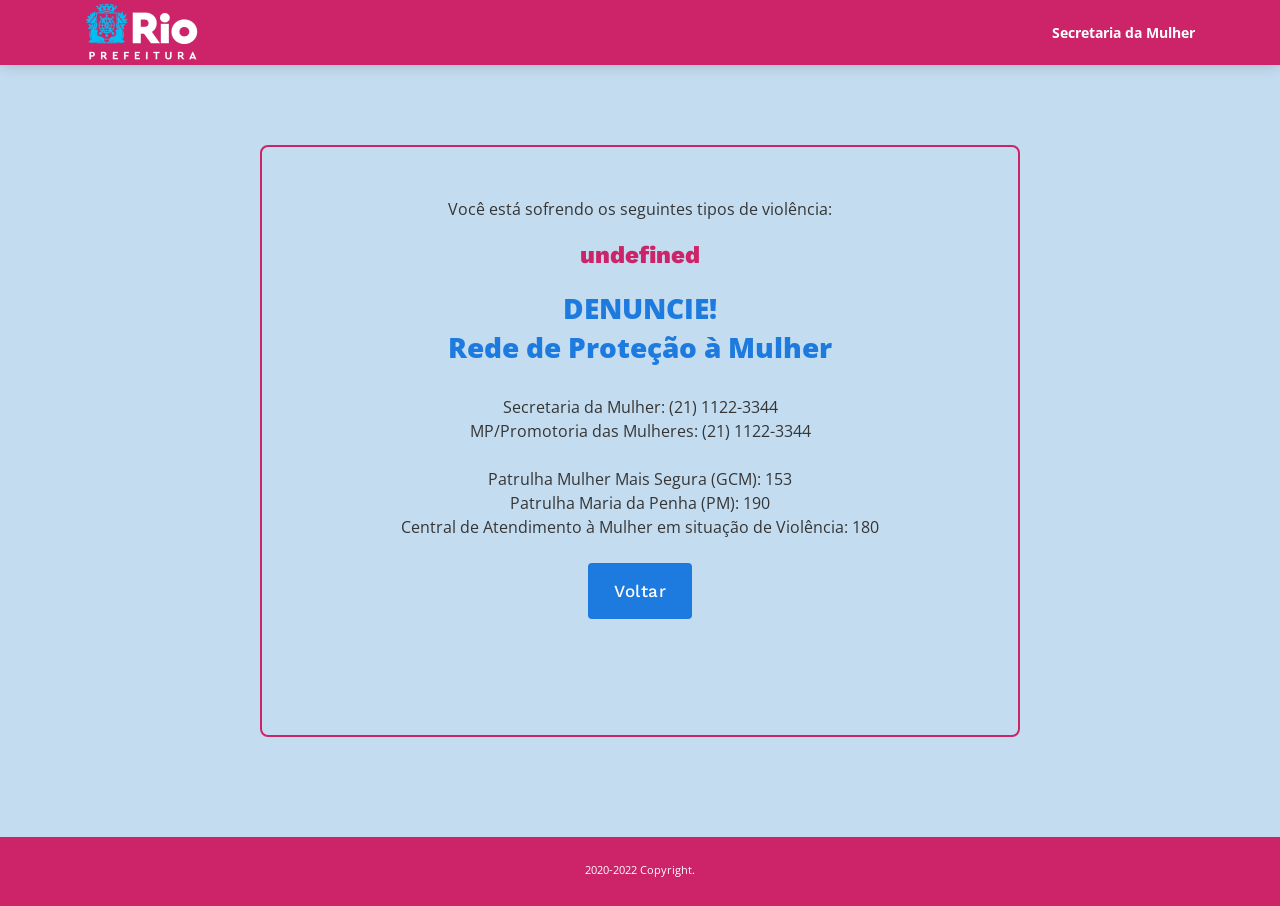
<file: PI/resposta.html>
<!DOCTYPE html>
<html lang="pt-br">
    <head>
        <title>Assistência à Mulher | Resposta ao Formulário </title>
        <meta charset="UTF-8">
        <meta name="viewport" content="width=device-width, initial-scale=1.0">
        <meta name="description" content="Assistência a mulher, onde elas podem saber se são abusadas e como agir nessa situação">
        <meta property="og:title" content="Assistência à Mulher | Resposta ao Formulário" />
        <meta property="og:description"  content="Assistência a mulher, onde elas podem saber se são abusadas e como agir nessa situação" />
        <meta property="og:type" content="website"/>       
        <meta name="twitter:card" content="summary"/>
        <meta property="twitter:title" content="Assistência à Mulher | Resposta ao Formulário"/>
		<meta property="twitter:description" content="Assistência a mulher, onde elas podem saber se são abusadas e como agir nessa situação"/>     
        <link href="assets/css/bootstrap.min.css" rel="stylesheet" type="text/css"/>  
        <link href="assets/css/styleLandingPageGeneric.css" rel="stylesheet" type="text/css">
    </head>
    <body>

        <!-- header -->
        <nav class="bg-pink d-flex align-items-center sticky-top">
            <div class="container">
                <div class="row justify-content-center justify-content-between">
                    <div class="col pr-0 text-start ">
                        <a href="#" target="_blank" class="navbar-brand "><img src="assets/img/img logo.png" alt="logo"></a>
                    </div>
                    <div class="col pl-0 d-flex justify-content-end align-items-center text-right">
                        <p  class="d-flex nav-text">Secretaria da Mulher</p>
                    </div>
                </div>
            </div>
        </nav>

        <!-- lp content -->
        <section class="bg-dark-2 d-flex justify-content-center full-fold">
            <div class="container">
                <div class="row align-items-stretch justify-content-center fold-content">
                    <div class="col-12 col-md-11 col-lg-8 d-flex flex-column align-items-center boxed-content">
                        <p class="ic-text-muted text-center">Você está sofrendo os seguintes tipos de violência: </p>  
                        <!--return-data-->
                        <p id="violencias" class="return-data text-center"></p>

                        <h2 class="ic-text-pink text-center">
                            DENUNCIE!
                            <br class="d-none d-sm-block"> 
                            Rede de Proteção à Mulher
                        </h2>

                        <p class="ic-text-muted text-center mb-4">Secretaria da Mulher:  (21) 1122-3344 
                            <br>MP/Promotoria das Mulheres: (21) 1122-3344</p>

                        <p class="ic-text-muted text-center mb-4">Patrulha Mulher Mais Segura (GCM): 153
                           <br> Patrulha Maria da Penha (PM): 190
                           <br> Central de Atendimento à Mulher em situação de Violência: 180</p>
                     
                        <a class="btn btn-primary" href="index.html">Voltar</a> 
                    </div>
                </div>               
            </div>           
        </section>

        <footer class="bg-pink d-flex">
            <div class="container">
                <div class="row">
                    <div class="col-12 text-center">
                        <p class="ic-text-white">2020-2022 Copyright.</p>                       
                    </div>
                </div>
            </div>
        </footer>

        <script src="assets/js/jquery-3.3.1.min.js" type="text/javascript"></script>
        <script src="assets/js/popper.min.js" type="text/javascript"></script>
        <script src="assets/js/bootstrap.min.js" type="text/javascript"></script>
        <script src="resposta.js"></script>

    </body>
</html>
</file>
<file: PI/assets/css/styleLandingPageGeneric.css>
@import "bootstrap.min.css";
@import url("https://use.fontawesome.com/releases/v5.13.0/css/all.css");
@import url('https://fonts.googleapis.com/css2?family=Open+Sans:ital,wght@0,300;0,400;0,600;0,700;0,800;1,300;1,400;1,600;1,700;1,800&family=Work+Sans:ital,wght@0,400;0,500;0,600;0,700;0,800;0,900;1,300;1,400;1,500;1,600;1,700;1,800;1,900&display=swap');



:root {
	--color1: #c3dcef;
	--color2: #1d7ade;
	--color3: #7fabc8;
}


/*--------------------------------------- LP && TYP*/

* {
    font-family: "Open Sans", sans-serif;
}

.ic-text-muted{
color: #353535 !important;
}

.ic-text-pink{
    color: #1d7ade; 
}

.ic-text-white{
    color: #FFFFFF;   
}

.ic-text-gray{
    color: #353535; /*#F8F8F8;   */
}

.bg-pink{
    background-color: #CD2469;
}

.bg-dark-2{
    background-color:#c3dcef; /*#111C26*/
}

.bg-white{
    background-color: #ffffff;
}

.mt-b{
    margin-top: 2.188rem;
}

.mt-d {
    margin-top: 65px;
}

.nav-text{
    font: 700 14px/18px Open Sans, sans-serif; 
    margin:0px!important;
    color: #fff;
}

nav {
    height: 65px;
    -webkit-box-shadow: 0px 0px 15px -1px rgba(0,0,0,0.2);
    -moz-box-shadow: 0px 0px 15px -1px rgba(0,0,0,0.2);
    box-shadow: 0px 0px 15px -1px rgba(0,0,0,0.2);
}

.navbar-brand img, .navbar-brand img[src*=".svg"], footer img[src*=".svg"] {
    width: 100%;
    max-width: 132px;
}

.full-fold {
    padding: 80px 0px 0px;
    min-height: calc(100vh - 128px);
}

h1 {
    font-family: "Open Sans", sans-serif;
    font-size: 60px;
    line-height:80px;
    font-weight: 800!important;
    margin-bottom:31px;
}

h1.secondary {
    font-size: 28px;
    font-weight: 700;
    line-height: 38px;
}

h1+p{
    font-family:'Open Sans', sans-serif ;
    font-size:22px;
    line-height:28px;
    margin-bottom:47px;
}
h2 {
    font-size: 1.75rem; /*  28px*/
    font-weight: 400;
    line-height: 1.4;
    margin-bottom: 1.75rem; /*  50px*/
    font-weight: 800!important;
}

h2.fs{
    font-size: 1.75rem; /*  28px*/
    font-weight: 800 !important;
    line-height: 1.4;
    margin-bottom: 1.75rem; /* 50px*/
}

p.lead {
    padding: 1px 10px;
    margin-top: 12px;
    margin-bottom: 36px;
    display: flex; 
    position: relative; 
}

p.lead span{
    z-index: 2;
    font-family: "Open Sans", sans-serif;
    font-weight: 600;
    font-size: 16px;
    line-height: 20px;
    text-transform: capitalize;
    color: #1d7ade;
}

p.lead:before{
    content:"";
    position: absolute;
    z-index: 1;
    left: 0px;
    top: calc(50% - 10px);
    width: 100%;
    border: 1px solid #1d7ade;
    height: 100%;
    border-radius:8px;
}

.boxed-content{
    border: 2px solid #CD2469;
    padding:50px;
    margin-bottom: 100px;
    border-radius: 8px;
}

p.return-data {
    font-family: "Work Sans", sans-serif;
    font-weight: 800;
    font-size: 24px;
    line-height: 36px;
    color:#CD2469;
}

footer p{
    padding-top: 25px;
    height: 69px;
    font-weight: 400;
    font-size: 11px;
    line-height: 1.4;
    margin-bottom: 0px;
}

footer a{
    color: #ffffff;
    text-decoration: underline;
}

.btn {
    font-family: "Work Sans", sans-serif;
    font-size: 1.063rem;/*17px*/
    line-height: 1.375rem;/*22px*/
    font-weight: 500;
    cursor: pointer;
    box-shadow: none;
    border-radius: 4px;
    border: 2px solid;
    padding: 15px 24px;
    letter-spacing: 0.5px;
}

.btn-primary,
.btn-primary:not([href]):not([tabindex]),
.ic-class-form-button-submit.btn{
    color: #ffffff!important;
    background-color:#1d7ade;
    border-color: #1d7ade;
}

.btn-secondary,
a.btn-secondary:not([href]):not([tabindex]){
    color: #ffffff;
    background-color: transparent;
    border-color: #ffffff;
    font-size: 14px;
    height: 50px;
    padding: 14px;
    padding-left: 40px;
    padding-right: 40px;
    margin-top: 16px;
}

.button-fixed{
    position:fixed;
    bottom:0px;
    left:0px;
    right:0px;
    margin-bottom:0px;
}

.btn.btn-success.btn-tablet{
    margin-top:4.563rem;/*73px*/
    margin-bottom:4.563rem;/*73px*/
}

.ic-class-form-button-submit.btn {
    margin-top:0px;
    margin-bottom:20px;
}

.ic-class-form-button-submit.btn:hover,
.btn.btn-primary:hover {
    opacity:0.8;
    color: #ffffff!important;
    background-color: #1d7ade9;
    border-color: #1d7ade;
}

.ic-pb-v{
    padding: 4.4rem 0 4.4rem 0; 
}

.ic-dynamic-form-container{
    -moz-box-shadow: 0px 3px 6px rgba(0, 0, 0, 0.16);
    -webkit-box-shadow: 0px 3px 6px rgba(0, 0, 0, 0.16);
    box-shadow: 0px 3px 6px rgba(0, 0, 0, 0.16);
}

.ic-dynamic-form{
    background-color: white;
    padding: 25px 5px 10px 5px;
}

.ic-form-title{
    border-radius: 5px 5px 0px 0px;
}

h3.ic-form-title{
    font-size: 15px;
    line-height: 22px;
    font-weight: 700;
    text-align: center;
    color: white;;
    padding: 20px;
    margin: 0px;
    background-color: #1D2351;
    border-radius: 8px 8px 0 0;
}


.img-dos {
    max-width:542px;
    width: 100%;
    max-width: 100%;
    margin: 80x 0px 0px 0px;
}


/*--------------------------------------- media queries LP && TYP*/

@media (max-width: 767px) {


    .boxed-content{
        padding:20px;
        margin-bottom: 50px;
        margin-top: 50px;
    }

    .nav-ic-text{
        font: 700 11px/16px Open Sans, sans-serif; 
        margin:0px!important;
        color: #777b97;
        white-space: nowrap;
    }

    h1 {
        font-size: 20px;
        font-weight:800;
        line-height: 30px;
        margin-top: 0;
        margin-bottom:13px;
        font-family: "Open Sans", sans-serif;
    }

    h1+p{
        font-size:14px;
        line-height:24px;
        margin-bottom:0;
        font-family: "Open Sans", sans-serif;
    }

    .full-fold {
        padding: 37px 18px 40px;
        min-height: calc(100vh - 134px);
        padding-top: 0px !important;
    }

    p.lead{
        margin-top: 41px;
        margin-bottom:25px;
    }

    p.lead span{
        font-size: 12px;
    }

    p{
        font-size: 14px;
    }

    footer p{
        padding-top: 15px;
        height: 69px;
    }

    form.ic-dynamic-form{
        border-top: 6px solid #1D2351;
    }

    .long-form {
        margin: 36px 0px;
        padding:0px;
    }

    .ic-social-media-list{
        margin-top:auto;
        justify-content: center;
        margin-bottom:0px;
        /*padding-top: 0px;*/
    }

    .ic-social-media-list a:not(:last-child){
        margin-right: 13px;
    }

    .header-terminos  .ic-breadcrumb a {
        font-size: 14px;
    }

    .content-terminos h3{
        font-size: 20px;
        line-height: 30px;
    }

    .ic-breadcrumb{
        margin-top: 38px;
    }
}


@media all and (min-width: 768px) and (max-width: 991px){

    
    .boxed-content{
        margin-top: 60px;
        margin-bottom:60px;
        padding: 35px;
    }

    .fold-content{
        /*height: 100%;*/
    }

    .img-dos{
        margin: auto 0px 0px auto;    
    }

    p.lead {
        margin-top: 94px;
        margin-bottom:30px;
        padding:1px 5px;
    }

    h1+p{
        margin-bottom: 0px;
    }

    .ic-dynamic-form-container{
        max-width: 476px;
        margin: 0 auto;
    }

    .long-form {
        margin-top: 65px;
        margin-bottom: 62px;
        padding-left: -2px;
        padding-right: -2px;
    }
    
    .full-fold {
        padding-top: 0px !important;
    }

    .ic-social-media-list{
        margin-top: 60px;
    }
    .ic-breadcrumb{
        margin-top: 38px;
    }

}

@media all and (min-width: 992px){

    .fold-content{
        height: 100%;
    }

    .full-fold {
        padding: 80px 0px 0px;
        min-height: calc(100vh - 128px);
    }

    .ic-typ-content div[class*="col-"]:nth-child(2){
        padding-top: calc(2.125rem + 38px);
        margin-bottom: none !important;
        padding-left: 2px;
        margin-top: 5px;
    }

    .ic-typ-content div[class*="col-"]:nth-child(1) h2{
        margin-bottom: 1.625rem; /* desktop: 36px */
    }
  
}


@media all and (max-width: 1200px){
    .btn-block,
    a.btn-block:not([href]):not([tabindex]){
        color: #ffffff;
        background-color: transparent;
        border-color: transparent;
        font-size: 16px;
        height: 71px;
        padding: 17px;
        display: inline-block;
        font-weight: 600;
        box-shadow: 0px 0px 7px 3px rgba(0, 0, 0, 0.171);
    }
}


/*--------------------------------------------------------------------------------------------------------------------------
SVG Images DeBug 
--------------------------------------------------------------------------------------------------------------------------*/

/* Ie9 */
.ie9 img[src*=".svg"] {
	width: auto;
	max-width: initial;
}

 /* Ie10 + Firefox & Others */
@media screen and (-ms-high-contrast: active), (-ms-high-contrast: none) {
	img[src*=".svg"]{width: auto;max-width: initial;}
}

@media screen and (max-width: 480px) {
	img[src*=".svg"]{width: auto;max-width: initial;}
}

@media all and (min-width: 992px) and (max-width: 1055px){
    .img-dos {
        margin: auto 0px 0px auto; 
    }
}

@media all and (min-width: 1055px) and (max-width: 1200px){
    .img-dos {
        margin: auto 0px 0px -100px;
    }
}

@media (max-width: 576px) {

    .content-terminos h3{
        font-size: 20px;
    }

}



/*--------------------------------------- form*/

.ic-dynamic-form-container{
    -moz-box-shadow: 0px 3px 6px rgba(0, 0, 0, 0.16);
    -webkit-box-shadow: 0px 3px 6px rgba(0, 0, 0, 0.16);
    box-shadow: 0px 3px 6px rgba(0, 0, 0, 0.16);
}


h3.ic-form-title{
    font-size: 15px;
    line-height: 22px;
    font-weight: 700;
    text-align: center;
    color: #FFF;
    padding: 20px;
    margin: 0px;
    background-color: #1d7ade;
}

.ic-dynamic-form{
    background-color: white;
    padding: 25px 10px 20px 10px!important;
}

.ic-class-form-row{
    display: flex;
    flex-direction: column;
}

.ic-class-form-row.col-12.mb-2{
    margin-bottom: 15px !important;
}

.ic-class-form-row.col-12.mt-4{
    margin-top: 20px !important;
    border-radius: 8px !important;
}

.ic-class-form-label {
    display: none;
}

.ic-class-form-input{
    border-radius: 0px;
    border: 1px solid #1d7ade;
    padding: 11px 10px;

    font-size: 13px;
    font-weight: 400;
    line-height: 16px;
    color: #1d7ade;
}

.ic-class-form-input,
.ic-class-form-select{
    height: 38px;
}


.ic-class-form-check-input:not(.ic-class-form-check-legal) {
    margin-left: 10px;
    }

.ic-class-form-check-input + .ic-class-form-check-label {
    font-size: 13px;
    color: #555555;
    }


.ic-class-form-check-legal{
    align-items: flex-start; 
    padding:15px;
    border-bottom:1px solid #D2D3DC ;
}

.ic-class-form-check-label-legal{
    padding-bottom: 0px;    
    text-align: left;
    font-family: "Roboto", sans-serif;
    font-size: 14px;
    font-weight: 400;
    line-height: 16px;
    color: #595959;
    margin: 0px;
}

.ic-class-form-check-label-legal a{
    color: #707070;
    text-decoration: underline;
}

.ic-class-form-check-label-legal a:hover,
.ic-class-form-check-label-legal a:focus{
    color: #1d7ade;
}

.ic-class-form-button-submit{
    margin: 0px auto;
    font-weight: 600;
}

label.error{
    color: #ED734E;
    font-size: 10px;
    margin-top: 3px;
    margin-bottom: 0px;
}
.ic-class-form-input.error,
.ic-class-form-select.error,
textarea.error{
    border-color: #ED734E;
}

.ic-dynamic-form .btn {
    font-family: "Work Sans", sans-serif;
    font-size: 14px;
    line-height: 22px;
    font-weight: 600;
    cursor: pointer;
    box-shadow: none;
    width: 258px;
    max-width: 100%;
    height: 56px;
    letter-spacing: 0.5px;
    border: solid 2px #1d7ade;
    color: #fff;
    border-radius: 4px!important;
}

.ic-dynamic-form .btn-success{
    color: #ffffff;
    background-color: #1d7ade9;
    border-color: #1d7ade;
}

.ic-dynamic-form .btn-success:hover,
.ic-dynamic-form .btn-success:focus{
    color: #ffffff;
    background-color: #1d7ade;
    border-color: #1d7ade;
}

@media (max-width: 576px) {
    .fullscreen-modal .modal-dialog {
        width: 100%;
    }

  }

  
 /* ---------------------    Form Custom Styles for Pop UP --------------------------- */


.rowPopUp{
    width: 906px !important;
}

.customColumn{
    padding-left: 0 !important;
    padding-right: 0 !important;
}

 #modalPopUpForm.ic-dynamic-form-container{
    -moz-box-shadow: 0px 3px 6px rgba(0, 0, 0, 0.16);
    -webkit-box-shadow: 0px 3px 6px rgba(0, 0, 0, 0.16);
    box-shadow: 0px 3px 6px rgba(0, 0, 0, 0.16);
}


#modalPopUpForm.ic-dynamic-form{
    background-color: white;
    padding: 0 !important;
}

#modalPopUpForm .ic-class-form-row{
    display: flex;
    flex-direction: column;
    margin: 0;
    padding: 0;
    max-width: 373px;
}


#modalPopUpForm .ic-class-form-label {
    display: none;
}

#modalPopUpForm .ic-class-form-input,
#modalPopUpForm .ic-class-form-select,
#modalPopUpForm  textarea{
    border-radius: 0px;
    border: 1px solid #EEEEEE;
    padding: 11px 10px;

    font-size: 12px;
    font-weight: 400;
    line-height: 16px;
    color: #707070;
}

#modalPopUpForm  .ic-class-form-select{
    padding: 0px 10px;
}

#modalPopUpForm  .ic-class-form-input,
#modalPopUpForm .ic-class-form-select{
    height: 45px;
    max-width: 373px;
}

#modalPopUpForm  .ic-class-form-input:focus,
#modalPopUpForm  .ic-class-form-select:focus,
#modalPopUpForm  textarea:focus{
    border-color: #1d7ade;/* #CD2469;*/
    outline: none;
    box-shadow: none;

    font-weight: 600;
    color: #707070;
}

#modalPopUpForm .ic-class-form-check-legal{
    margin-right: 0px;
    align-items: flex-start; /* en caso de que se vea el check */
}

#modalPopUpForm .ic-class-form-check-label-legal{
    padding-bottom: 20px;
    text-align: center;
    font-family: "Open Sans", sans-serif !important;
    font-size: 10px;
    font-weight: 400;
    line-height: 14px;
    color: #707070;
}

#modalPopUpForm .ic-class-form-check-label-legal a{
    color:#1d7ade;
    text-decoration: underline;
}

#modalPopUpForm .ic-class-form-check-label-legal a:hover,
#modalPopUpForm .ic-class-form-check-label-legal a:focus{
    color:#1d7ade;
}

#modalPopUpForm .ic-class-form-button-submit{
    margin: 0px auto;
    font-weight: 600;
}

#modalPopUpForm label.error{
    color: #ED734E;
    font-size: 10px;
    margin-top: 3px;
    margin-bottom: 0px;
}
#modalPopUpForm .ic-class-form-input.error,
#modalPopUpForm .ic-class-form-select.error,
#modalPopUpForm textarea.error{
    border-color: #ED734E;
}


@media (max-width: 576px) {
    .fullscreen-modal .modal-dialog {
        width: 100%;
      
    }

  }
</file>
